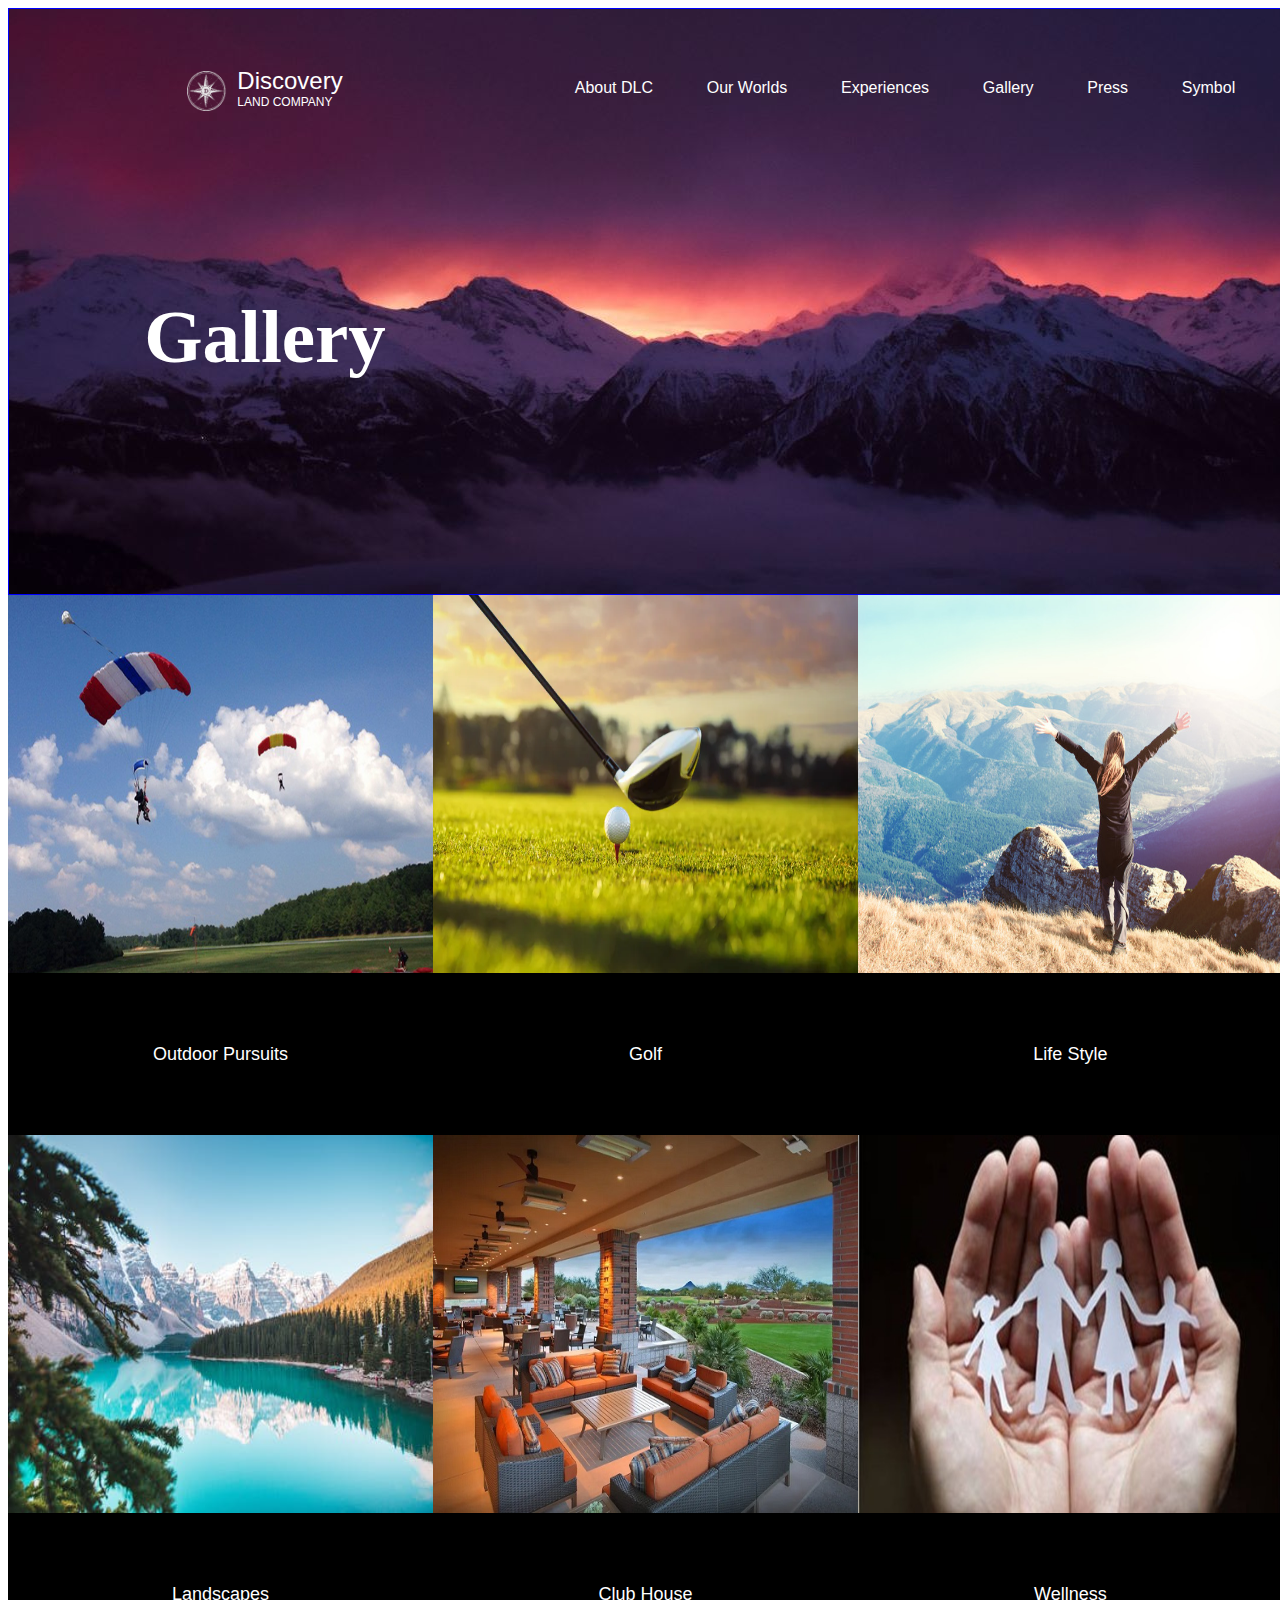
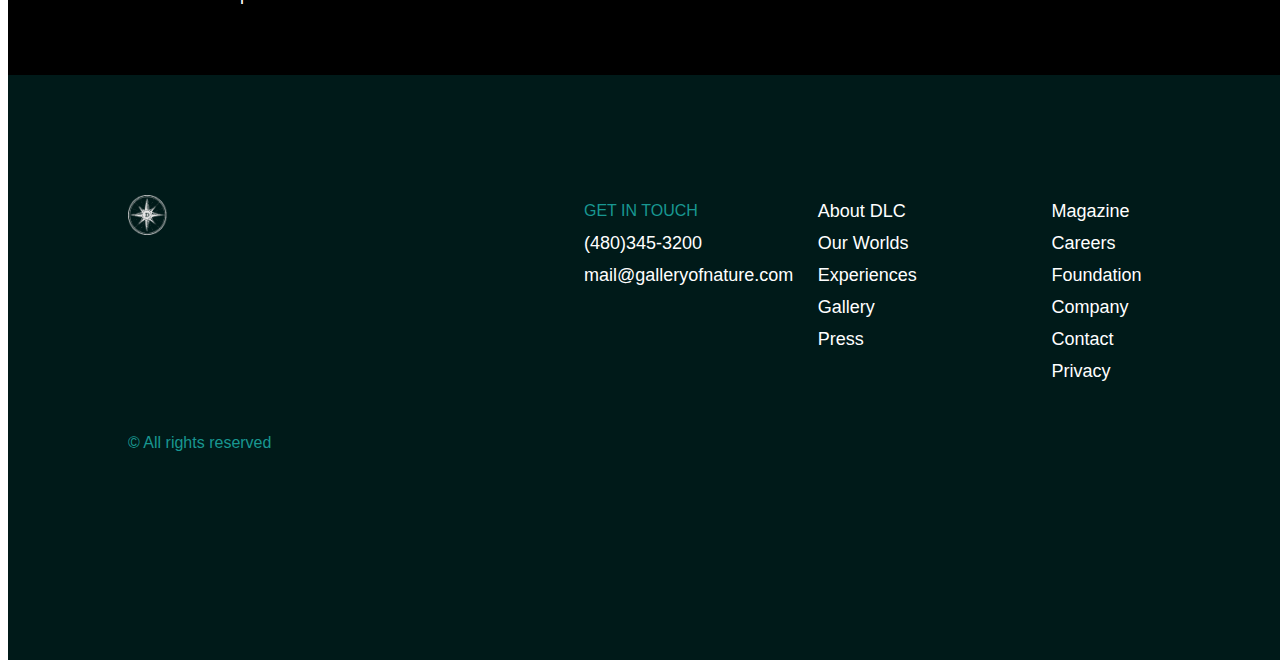
<file: Pages/index.html>
<!DOCTYPE html>
<html lang="en">
<head>
    <meta charset="UTF-8">
    <meta http-equiv="X-UA-Compatible" content="IE=edge">
    <meta name="viewport" content="width=device-width, initial-scale=1.0">
    <title>Gallery</title>
    <link rel="stylesheet" type="text/css" href="../css/style.css">
    <link href="https://fonts.googleapis.com/css2?family=Roboto:wght@300;400;500;600&display=swap">
</head>
<body>
    <div class="header">
        <div class="headerContainer">
            <div class="logoContent">
                <div><img src="../assets/image.png" title="logo" alt="logo"></div>
                <div class="logo">
                    <div class="logoHead">Discovery</div>
                    <div class="logoText">LAND COMPANY</div>
                </div>
            </div>            
            <div class="nav">
                <a href="#" >About DLC</a>
                <a href="#" >Our Worlds</a>
                <a href="#" >Experiences</a>
                <a href="#" >Gallery</a>
                <a href="#" >Press</a>
                <div>Symbol</div>
            </div>
        </div>
        <div class="Content"><h2>Gallery</h2></div>
    </div>
    <div class="mainContainer">
        <div class="ImgContent">
            <div class="imgClass"><img src="../assets/outdoor.jpg" alt="Outdoor Pursuits" title="Outdoor Pursuits"></div>
            <div class="label">Outdoor Pursuits</div>
        </div>
        <div class="ImgContent">
            <div class="imgClass"><img src="../assets/golf.webp" alt="Golf" title="Golf"></div>
            <div class="label">Golf</div>
        </div>
        <div class="ImgContent">
            <div class="imgClass"><img src="../assets/lifestyle.jpg" alt="Life Style" title="Life Style"></div>
            <div class="label">Life Style</div>
        </div>
        <div class="ImgContent">
            <div class="imgClass"><img src="../assets/landscapes.jpeg" alt="Landscapes" title="Landscapes"></div>
            <div class="label">Landscapes</div>
        </div>
        <div class="ImgContent">
            <div class="imgClass"><img src="../assets/clubhouse.jpg" alt="Club House" title="Club House"></div>
            <div class="label">Club House</div>
        </div>
        <div class="ImgContent">
            <div class="imgClass"><img src="../assets/wellness.jpg" alt="Wellness" title="Wellness"></div>
            <div class="label">Wellness</div>
        </div>
    </div>
    <div class="footer">
        <div class="logoFooter">
            <div class="footerImg"><img src="../assets/image.png" title="logo" alt="logo"></div>
            <div class="footerContainer"><span>© All rights reserved</span></div>
        </div>
        <div class="footerContent">
            <div class="footerNav">
                <div>GET IN TOUCH</div>
                <a href="#" >(480)345-3200</a>
                <a href="#" >mail@galleryofnature.com</a>
            </div>
            <div class="footerNav">
                <a href="#" >About DLC</a>
                <a href="#" >Our Worlds</a>
                <a href="#" >Experiences</a>
                <a href="#" >Gallery</a>
                <a href="#" >Press</a>
            </div>
            <div class="footerNav">
                <a href="#" >Magazine</a>
                <a href="#" >Careers</a>
                <a href="#" >Foundation</a>
                <a href="#" >Company</a>
                <a href="#" >Contact</a>
                <a href="#" >Privacy</a>
            </div>
        </div>
    </div>
</body>
</html>
</file>
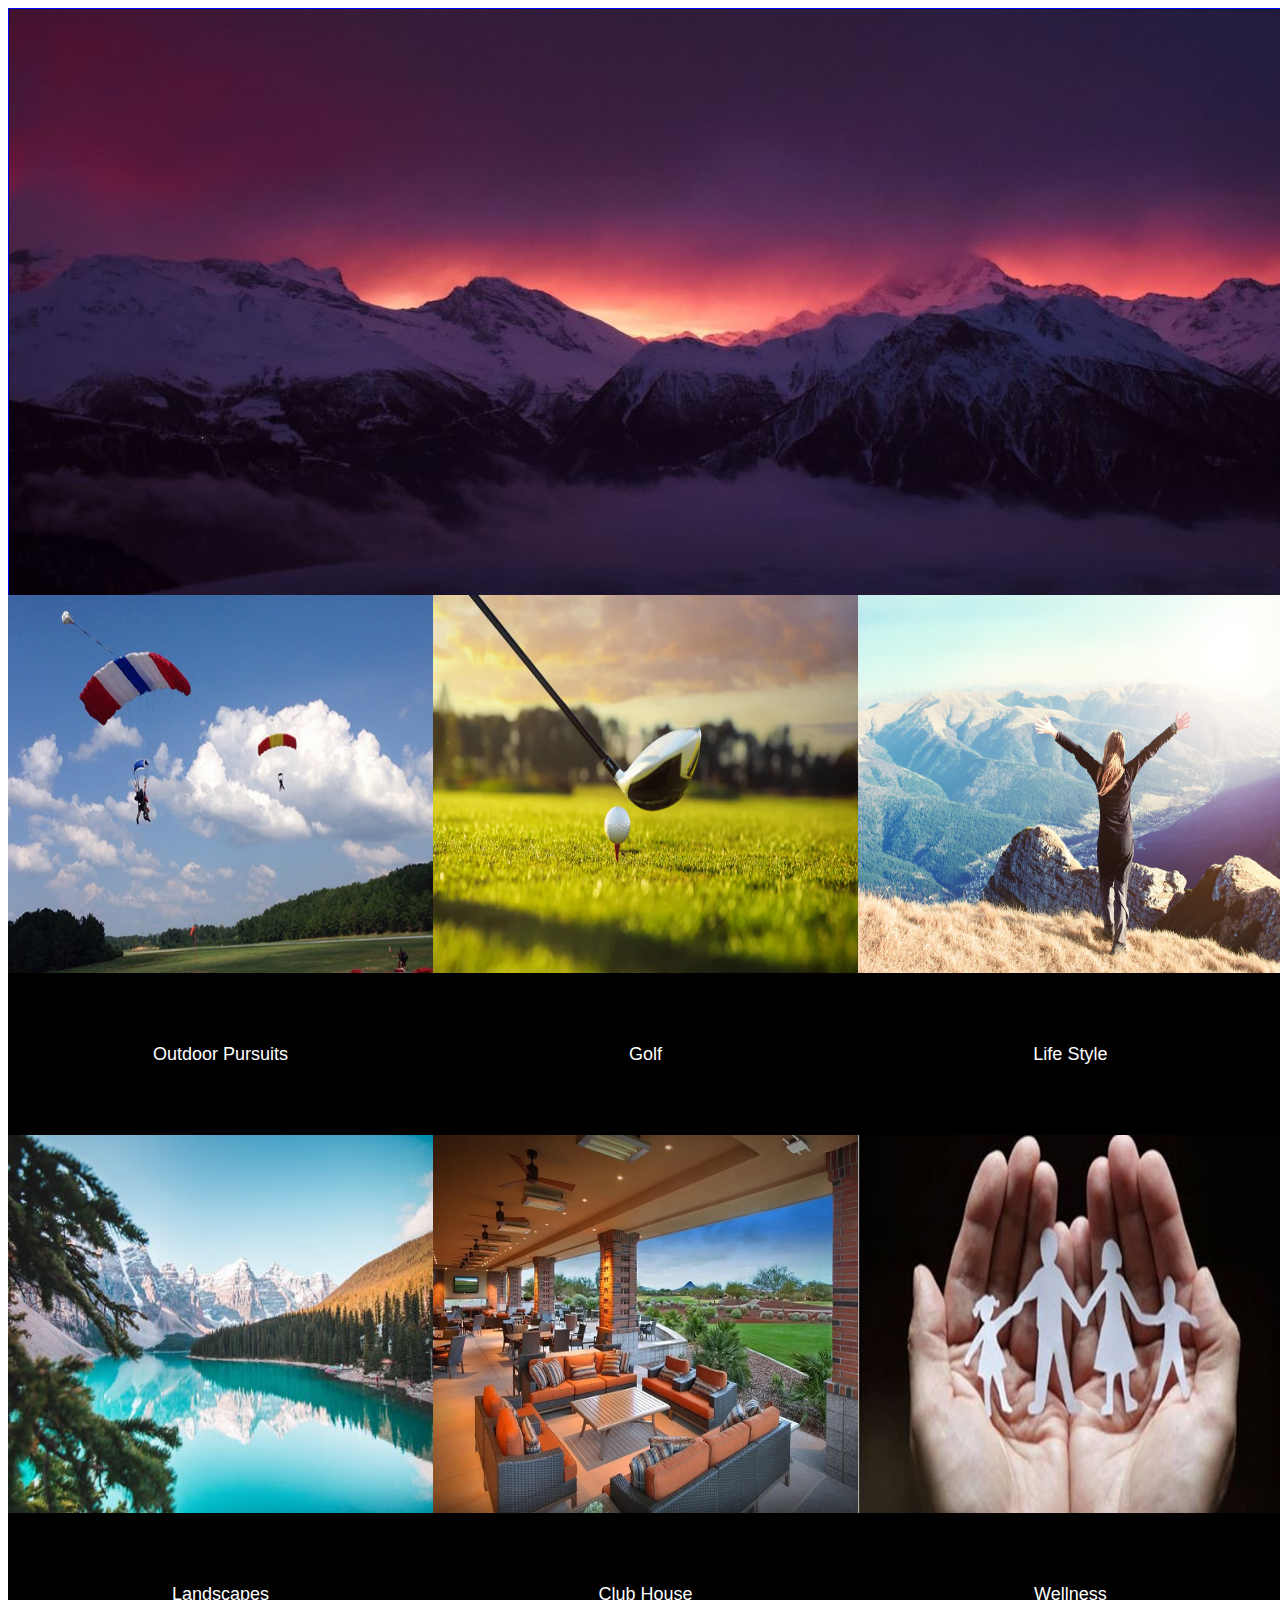
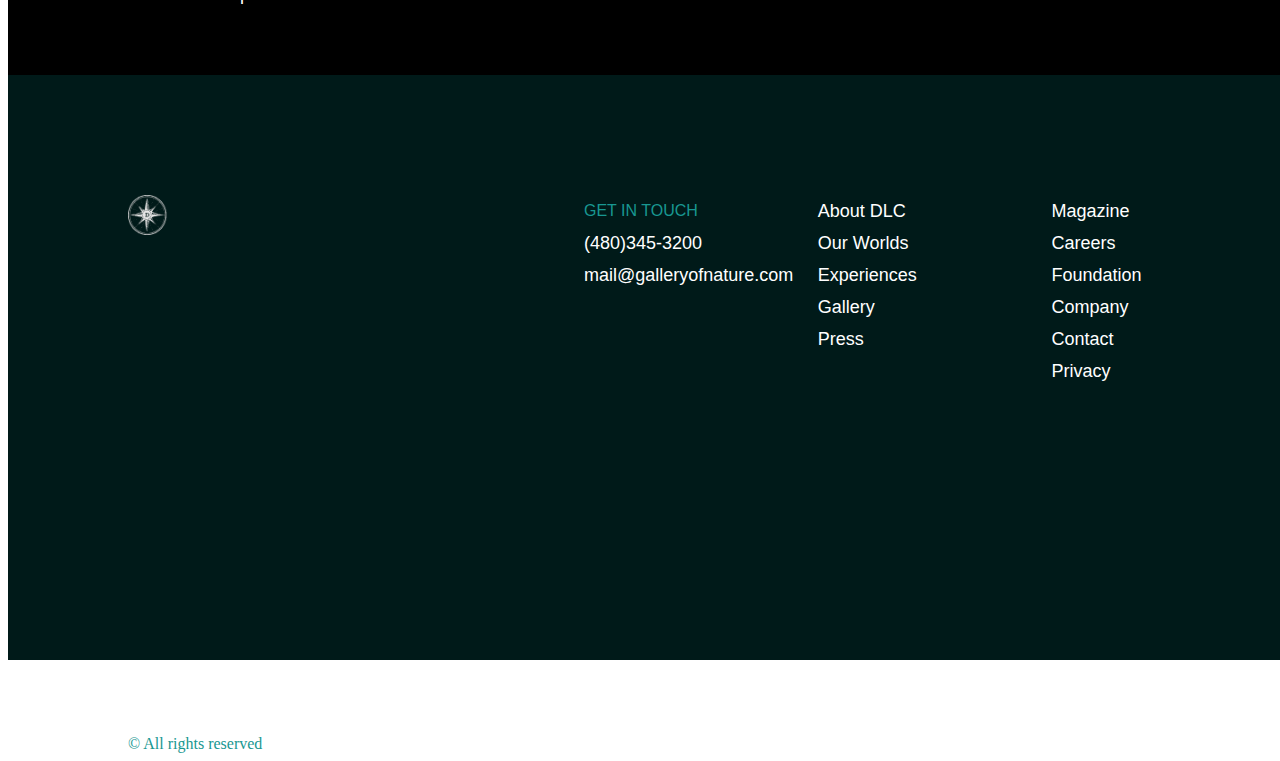
<file: Pages/gallery.html>
<!DOCTYPE html>
<html lang="en">
<head>
    <meta charset="UTF-8">
    <meta http-equiv="X-UA-Compatible" content="IE=edge">
    <meta name="viewport" content="width=device-width, initial-scale=1.0">
    <title>Gallery</title>
    <link rel="stylesheet" type="text/css" href="../css/style.css">
    <link href="https://fonts.googleapis.com/css2?family=Roboto:wght@300;400;500;600&display=swap">
    <link href="https://fonts.googleapis.com/css2?family=Source+Serif+4:opsz,wght@8..60,200&display=swap" rel="stylesheet">
</head>
<body>
    <div class="header">
        <img class="imgBg" src="../assets/bkgnd1.jpg">
        <div class="headerMain">
            <div class="headerContainer">
                <div class="logoContent">
                    <div class="logo"><img src="../assets/image.png" title="logo" alt="logo"></div>
                    <div class="logo">
                        <a href="./home.html"><div class="logoHead">Discovery</div></a>
                        <div class="logoText">LAND COMPANY</div>
                    </div>
                </div>            
                <div class="nav">
                    <a href="./aboutDL.html" >About DLC</a>
                    <a href="./our-worlds.html" >Our Worlds</a>
                    <a href="./experience.html" >Experiences</a>
                    <a href="./gallery.html" >Gallery</a>
                    <a href="#" >Press</a>
                    <a href="#" >Symbol</a>
                </div>
            </div>
            <div class="headText">
                <h2>Gallery</h2>
            </div>            
        </div>
    </div>    
    <div class="mainContainer">
        <div class="ImgContent">
            <div class="imgClass"><img src="../assets/outdoor.jpg" alt="Outdoor Pursuits" title="Outdoor Pursuits"></div>
            <div class="label">Outdoor Pursuits</div>
        </div>
        <div class="ImgContent">
            <div class="imgClass"><img src="../assets/golf.webp" alt="Golf" title="Golf"></div>
            <div class="label">Golf</div>
        </div>
        <div class="ImgContent">
            <div class="imgClass"><img src="../assets/lifestyle.jpg" alt="Life Style" title="Life Style"></div>
            <div class="label">Life Style</div>
        </div>
        <div class="ImgContent">
            <div class="imgClass"><img src="../assets/landscapes.jpeg" alt="Landscapes" title="Landscapes"></div>
            <div class="label">Landscapes</div>
        </div>
        <div class="ImgContent">
            <div class="imgClass"><img src="../assets/clubhouse.jpg" alt="Club House" title="Club House"></div>
            <div class="label">Club House</div>
        </div>
        <div class="ImgContent">
            <div class="imgClass"><img src="../assets/wellness.jpg" alt="Wellness" title="Wellness"></div>
            <div class="label">Wellness</div>
        </div>
    </div>
    <div class="footer">
        <div class="logoFooter">
            <div class=" footerImg"><img src="../assets/image.png" title="logo" alt="logo"></div>            
        </div>
        <div class="footerContent">
            <div class="footerNav">
                <div>GET IN TOUCH</div>
                <a href="#" >(480)345-3200</a>
                <a href="#" >mail@galleryofnature.com</a>
            </div>
            <div class="footerNav">
                <a href="./aboutDL.html" >About DLC</a>
                <a href="./our-worlds.html" >Our Worlds</a>
                <a href="./experience.html" >Experiences</a>
                <a href="./gallery.html" >Gallery</a>
                <a href="#" >Press</a>
            </div>
            <div class="footerNav">
                <a href="#" >Magazine</a>
                <a href="#" >Careers</a>
                <a href="#" >Foundation</a>
                <a href="#" >Company</a>
                <a href="#" >Contact</a>
                <a href="#" >Privacy</a>
            </div>
        </div>
    </div>
    <div class="footerClass">
        <div class="footerContainer"><span>© All rights reserved</span></div>
    </div>
</body>
</html>
</file>
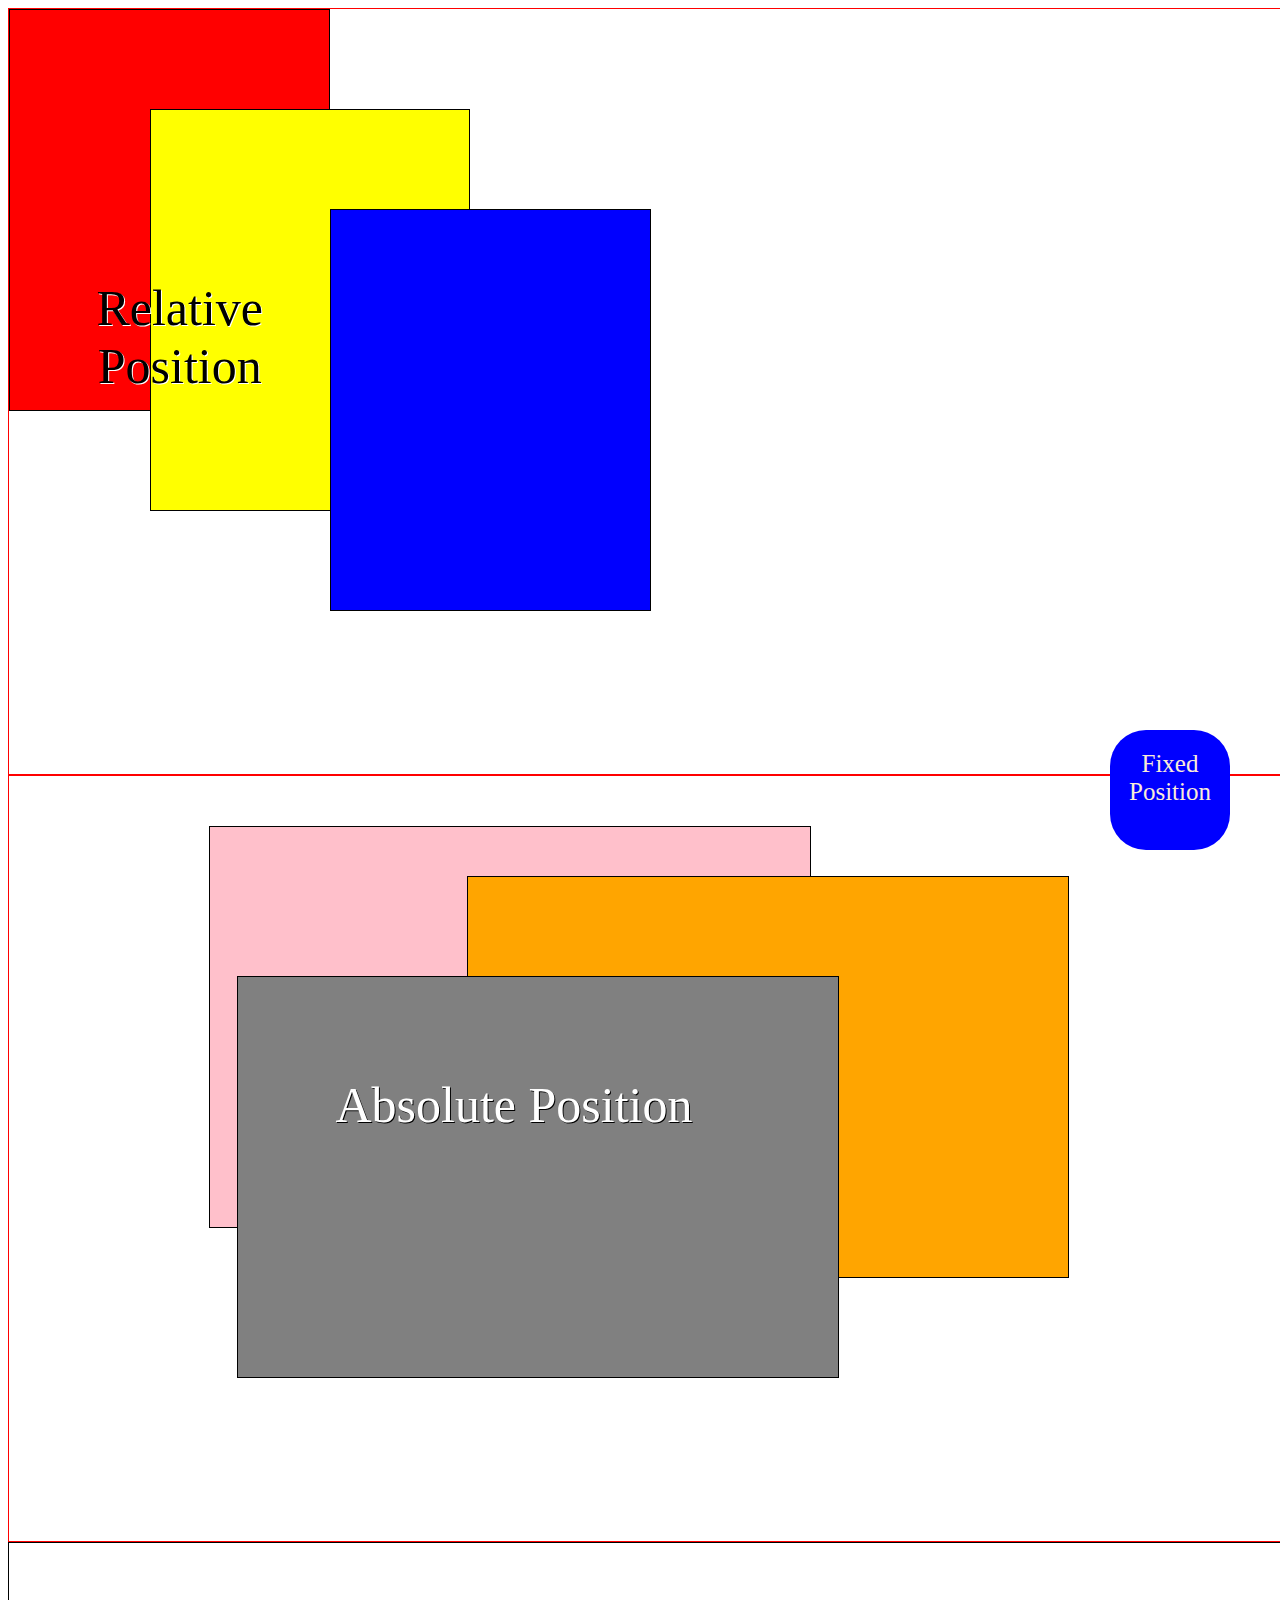
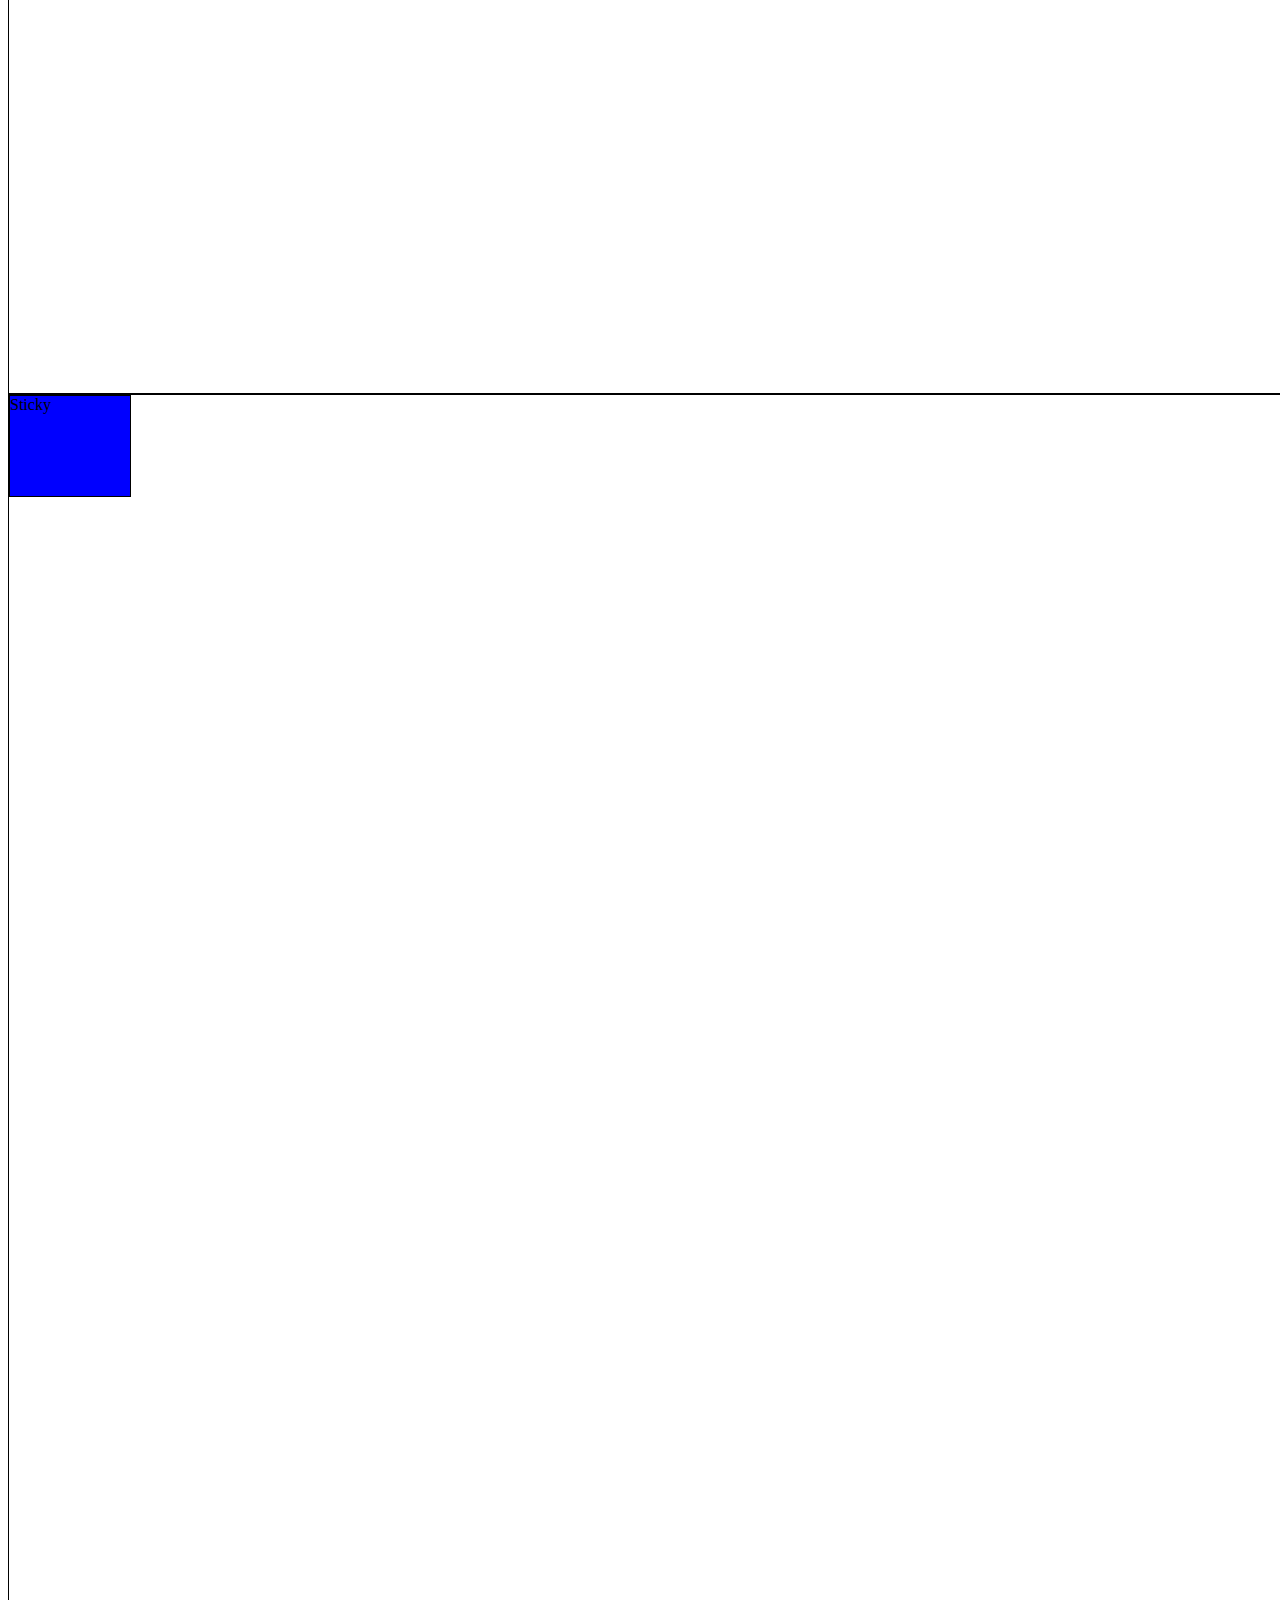
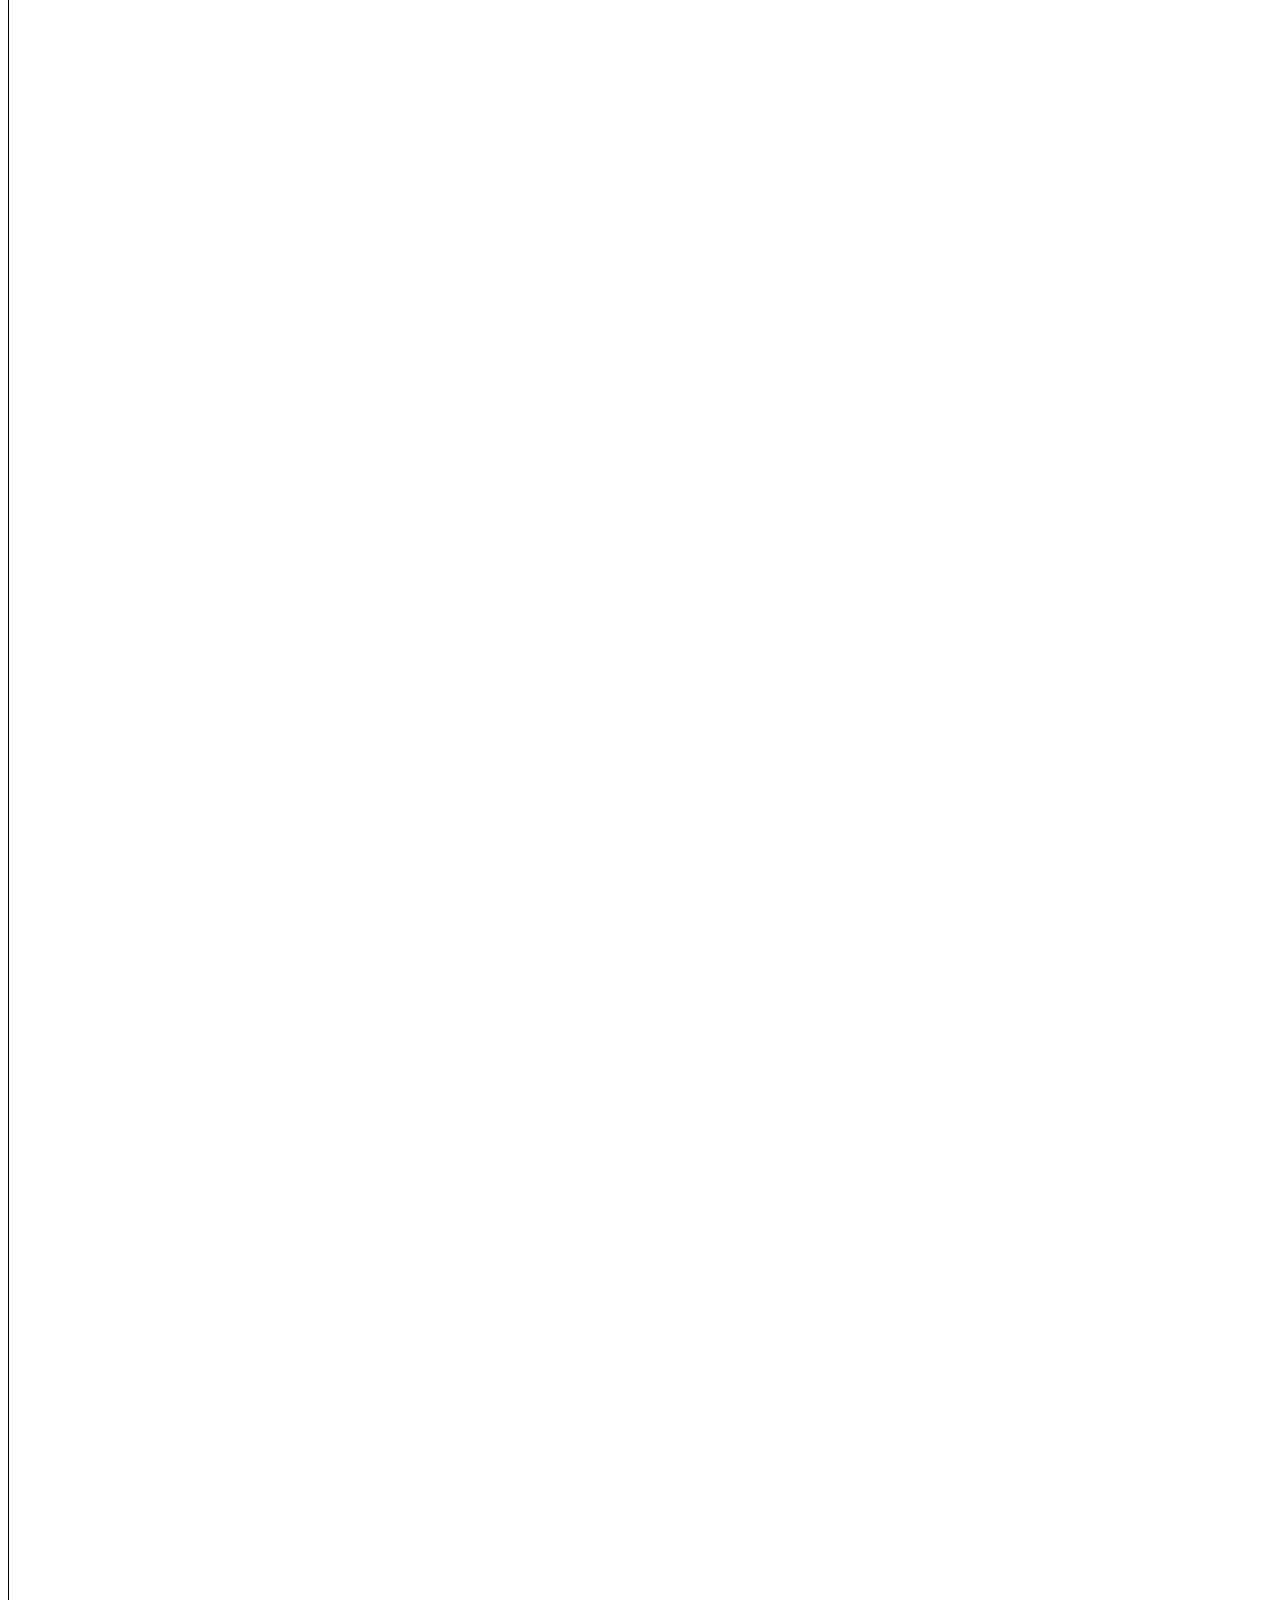
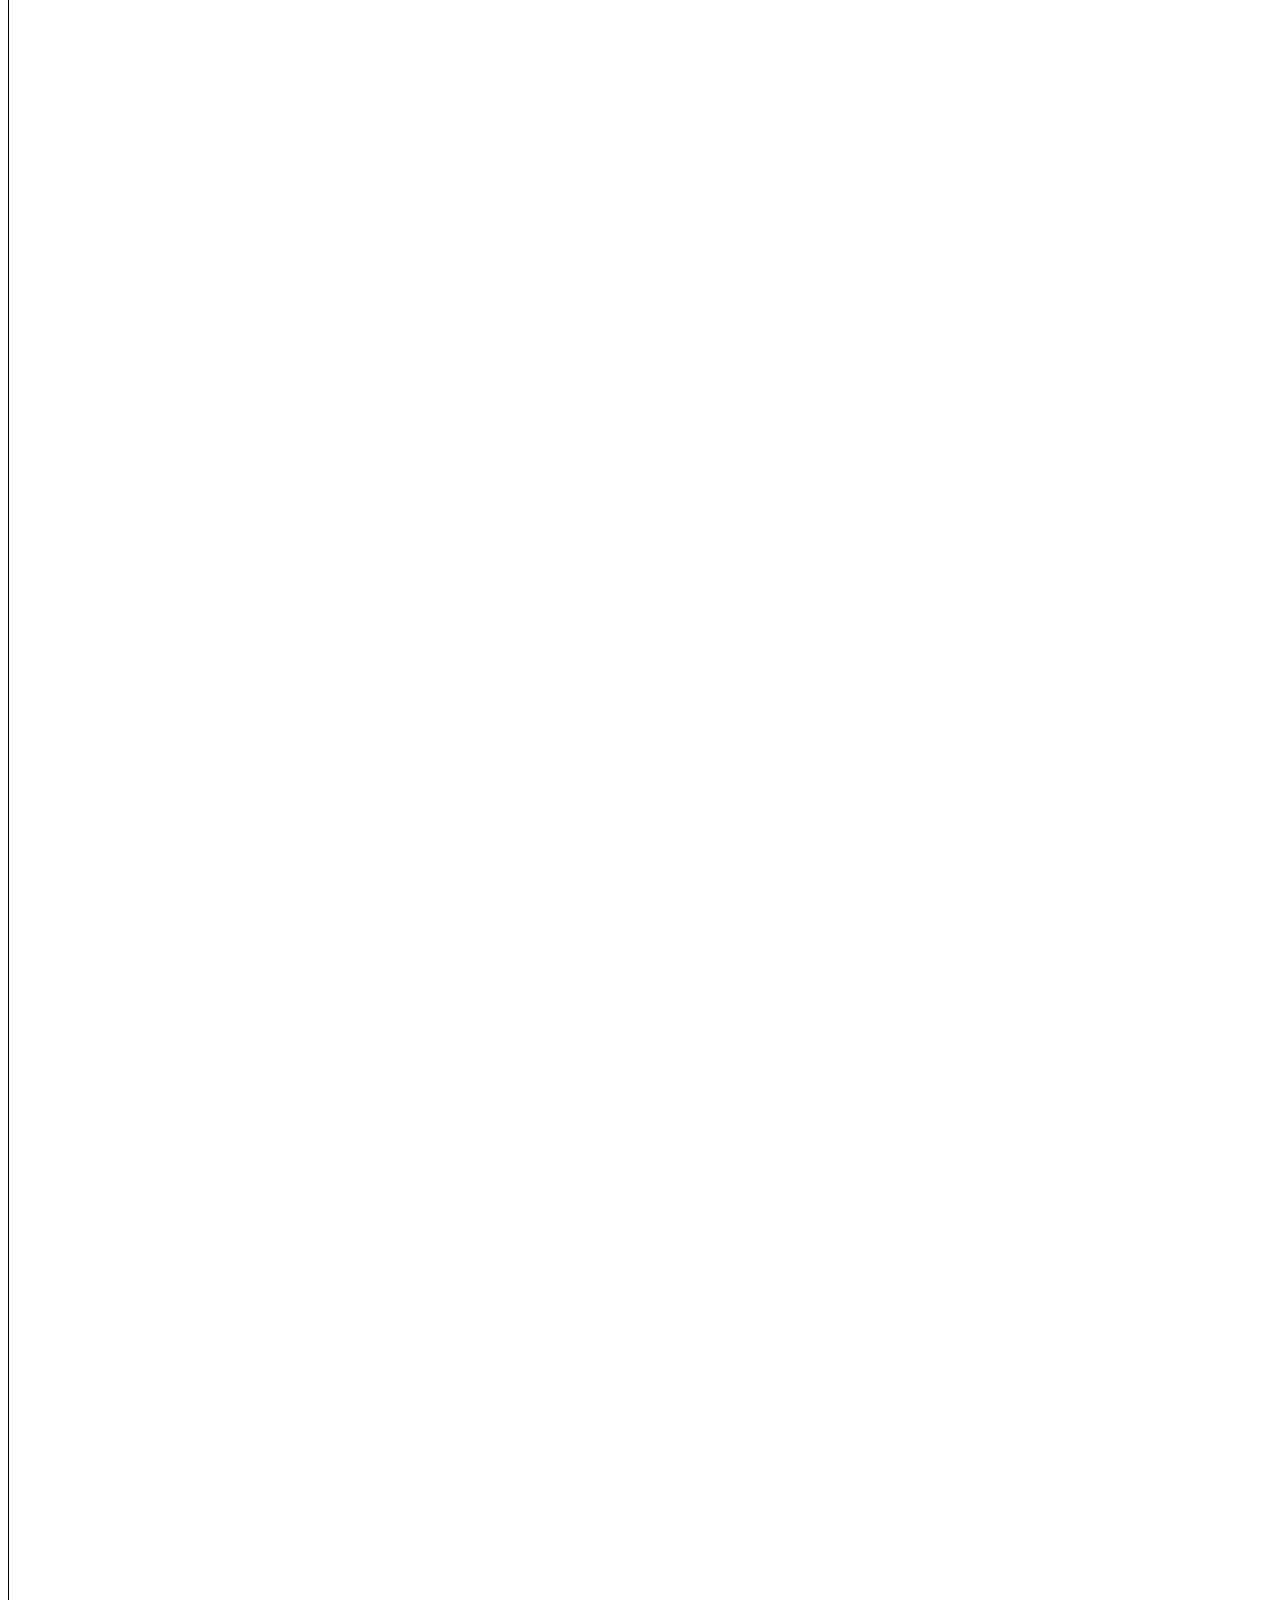
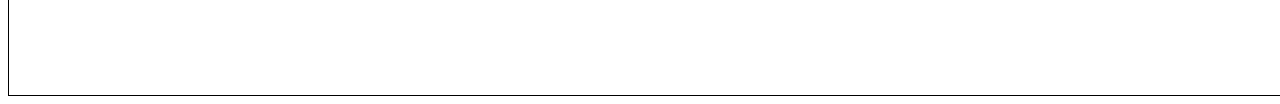
<file: Pages/z-indexPractice.html>
<!DOCTYPE html>
<html lang="en">
<head>
    <meta charset="UTF-8">
    <meta http-equiv="X-UA-Compatible" content="IE=edge">
    <meta name="viewport" content="width=device-width, initial-scale=1.0">
    <title>CSS Practice</title>
    <link rel="stylesheet" type="text/css" href="../css/practice.css">
    <style>
        
    </style>
</head>
<body>    
    <div class="mainContainer">
        <div class="redBox"></div>
        <div class="yellowBox"></div>
        <div class="blueBox"></div>
        <div class="text">Relative Position</div>
    </div> 
    <div class="secondContainer">
        <div class="pinkBox"></div>
        <div class="orangeBox"></div>
        <div class="greyBox"></div>
        <div class="textSec">Absolute Position</div>
    </div>
    <div class="fixed">
        <div class="fixedClass">Fixed Position</div>
    </div> 
    <div class="sticky">
        <div class="stickyClass">Sticky</div>
    </div>
</body>
</html>
</file>
<file: css/style.css>
.header {
    width: 100vw;
    height: 65vh;
    border: 1px solid blue;
    background-image: url(../assets/bkgnd1.jpg);    
}
.headerContainer {
    width: 100%;
    height: 10%;
    border: 0px solid red;
    margin-top: 50px;
    display: flex;
    flex-direction: row;    
}
.logoContent {
    width: 40%;
    height: 100%;
    border: 0px solid blue;
    color: white;
    display: flex;
    flex-direction: row;    
    align-items: center; 
    justify-content: center;
    font-family:'Gill Sans', 'Gill Sans MT', Calibri, 'Trebuchet MS', sans-serif;
}
.logoContent img {
    width: 40px;
    align-items: center;
    margin: 10px 10px 0px 0px;
}
.logo { 
    color: white;
    display: flex;
    flex-direction: column;    
}
.logoHead {
    font-size: 24px;
}
.logoText {
    font-size: 12px;    
}
.nav {
    width: 60%;
    display: flex;
    flex-direction: row;
    border: 0px solid yellow;
    justify-content: space-evenly;
    align-items: center;
    color: white;
    font-family:'Gill Sans', 'Gill Sans MT', Calibri, 'Trebuchet MS', sans-serif;  
}
.nav a {
    text-decoration: none;
    color: white;
    font-weight: 0px;
}
.Content {
    width: 40%;
    height: 75%;
    font-size: 50px;
    color: white;
    display: flex;
    align-items: center;
    justify-content: center;
    border: 0px solid blue;
    font-family: 'Times New Roman', Times, serif
}
.mainContainer {
    width: 100vw;
    height: 120vh;
    display: flex;
    flex-direction: row;
    border: 0px solid red;
    flex-wrap: wrap;
}
.ImgContent {
    width: 33.2%;
    height: 50%;
    border: 0px solid blue;
    display: flex;
    flex-direction: column;
}
.imgClass{
    width: 100%;
    height: 70%;
}
.imgClass img {
    width: 100%;
    height: 100%;
}
.label {
    width: 100%;
    height: 30%;
    background-color: black;
    color: white;
    display: flex;
    justify-content: center;
    align-items: center;
    font-size: large;
    font-family:'Lucida Sans', 'Lucida Sans Regular', 'Lucida Grande', 'Lucida Sans Unicode', Geneva, Verdana, sans-serif;
}
.footer {
    width: 100vw;
    height: 65vh;
    border: 0px solid red;    
    display: flex;
    flex-direction: row;
    background-color: #001a19;
    font-family:'Gill Sans', 'Gill Sans MT', Calibri, 'Trebuchet MS', sans-serif;  
}
.logoFooter {
    width: 45%;
    height: 100%;
    border: 0px solid blue;
}
.footerContent {
    width: 55%;
    height: 100%;
    border: 0px solid yellow;
    display: flex;
    flex-direction: row;
}
.footerImg img {
    margin: 120px;
    width: 40px;
}
.footerContainer {
    color: #189791;
    margin: 75px 0px 0px 120px;
}
.footerNav {
    width: 33.2%;
    display: flex;
    flex-direction: column;
    border: 0px solid yellow;
    margin-top: 120px;
    color: white;    
    line-height: 2em;
}
.footerNav div{
    color: #189791;
    font-size: medium;
}
.footerNav a{
    text-decoration: none;
    color: white;
    font-size: large;
}
.footerNav a:hover{
    text-decoration: underline;
    color: white;    
}
@media only screen and (max-width: 600px){
    .nav {
        flex-direction: column;
    }
    .Content {
        font-size: large;
    }    
}
</file>
<file: css/practice.css>
.mainContainer {
    width: 100vw;
    height: 85vh;
    border: 1px solid red;
    display: flex;
    flex-direction: row; 
    
}
.redBox {
    width: 600px;
    height: 400px;
    border: 1px solid black;
    z-index: 1;
    position: relative;
    left: 0px;
    background-color: red;
    top: 0px;
}
.yellowBox {
    width: 600px;
    height: 400px;
    border: 1px solid black;
    z-index: 2;
    position: relative;
    right: 180px;
    top: 100px;
    background-color: yellow;
}
.blueBox {
    width: 600px;
    height: 400px;
    border: 1px solid black;
    z-index: 3;
    position: relative;
    right: 320px;
    top: 200px;
    background-color: blue;
}
.text {
    width: 600px;
    height: 400px;
    position: relative;
    right: 950px;
    top: 270px;
    z-index: 7;
    font-size: 50px;
    text-align: center;
    text-shadow: 1px 1px white;
}
.secondContainer {
    width: 100vw;
    height: 85vh;
    border: 1px solid red;
    display: flex;
    flex-direction: row; 
    position: relative;
}
.pinkBox {
    width: 600px;
    height: 400px;
    border: 1px solid black;
    z-index: 4;
    position: absolute;
    left: 200px;
    background-color: pink;
    top: 50px;
}
.orangeBox {
    width: 600px;
    height: 400px;
    border: 1px solid black;
    z-index: 5;
    position: absolute;
    right: 220px;
    top: 100px;
    background-color: orange;
}
.greyBox {
    width: 600px;
    height: 400px;
    border: 1px solid black;
    z-index: 6;
    position: absolute;
    right: 450px;
    top: 200px;
    background-color: grey;
}
.textSec {
    width: 700px;
    height: 400px;
    position: absolute;
    right: 425px;
    top: 300px;
    z-index: 10;
    color: white;
    font-size: 50px;
    text-align: center;
    text-shadow: 1px 1px black;
}
.fixed {
    width: 100vw;
    height: 50vh;
    display: flex;    
    border: 1px solid black;
    position: relative;
}
.fixedClass {
    width: 120px;
    height: 100px;
    position: fixed;
    right: 50px;
    bottom: 50px;
    border-radius: 30%;
    background-color: blue;
    color: antiquewhite;
    font-size: 25px;
    padding-top: 20px;
    text-align: center;
    text-shadow: white;
}
.sticky {
    width: 100vw;
    height: 500vh;
    position: relative;
    display: flex;
    border: 1px solid black;
}
.stickyClass {
    width: 120px;
    height: 100px;  
    position: sticky;
    top: 0px;
    right: 0px;
    border: 1px solid black;
    background-color: blue;
}
</file>
